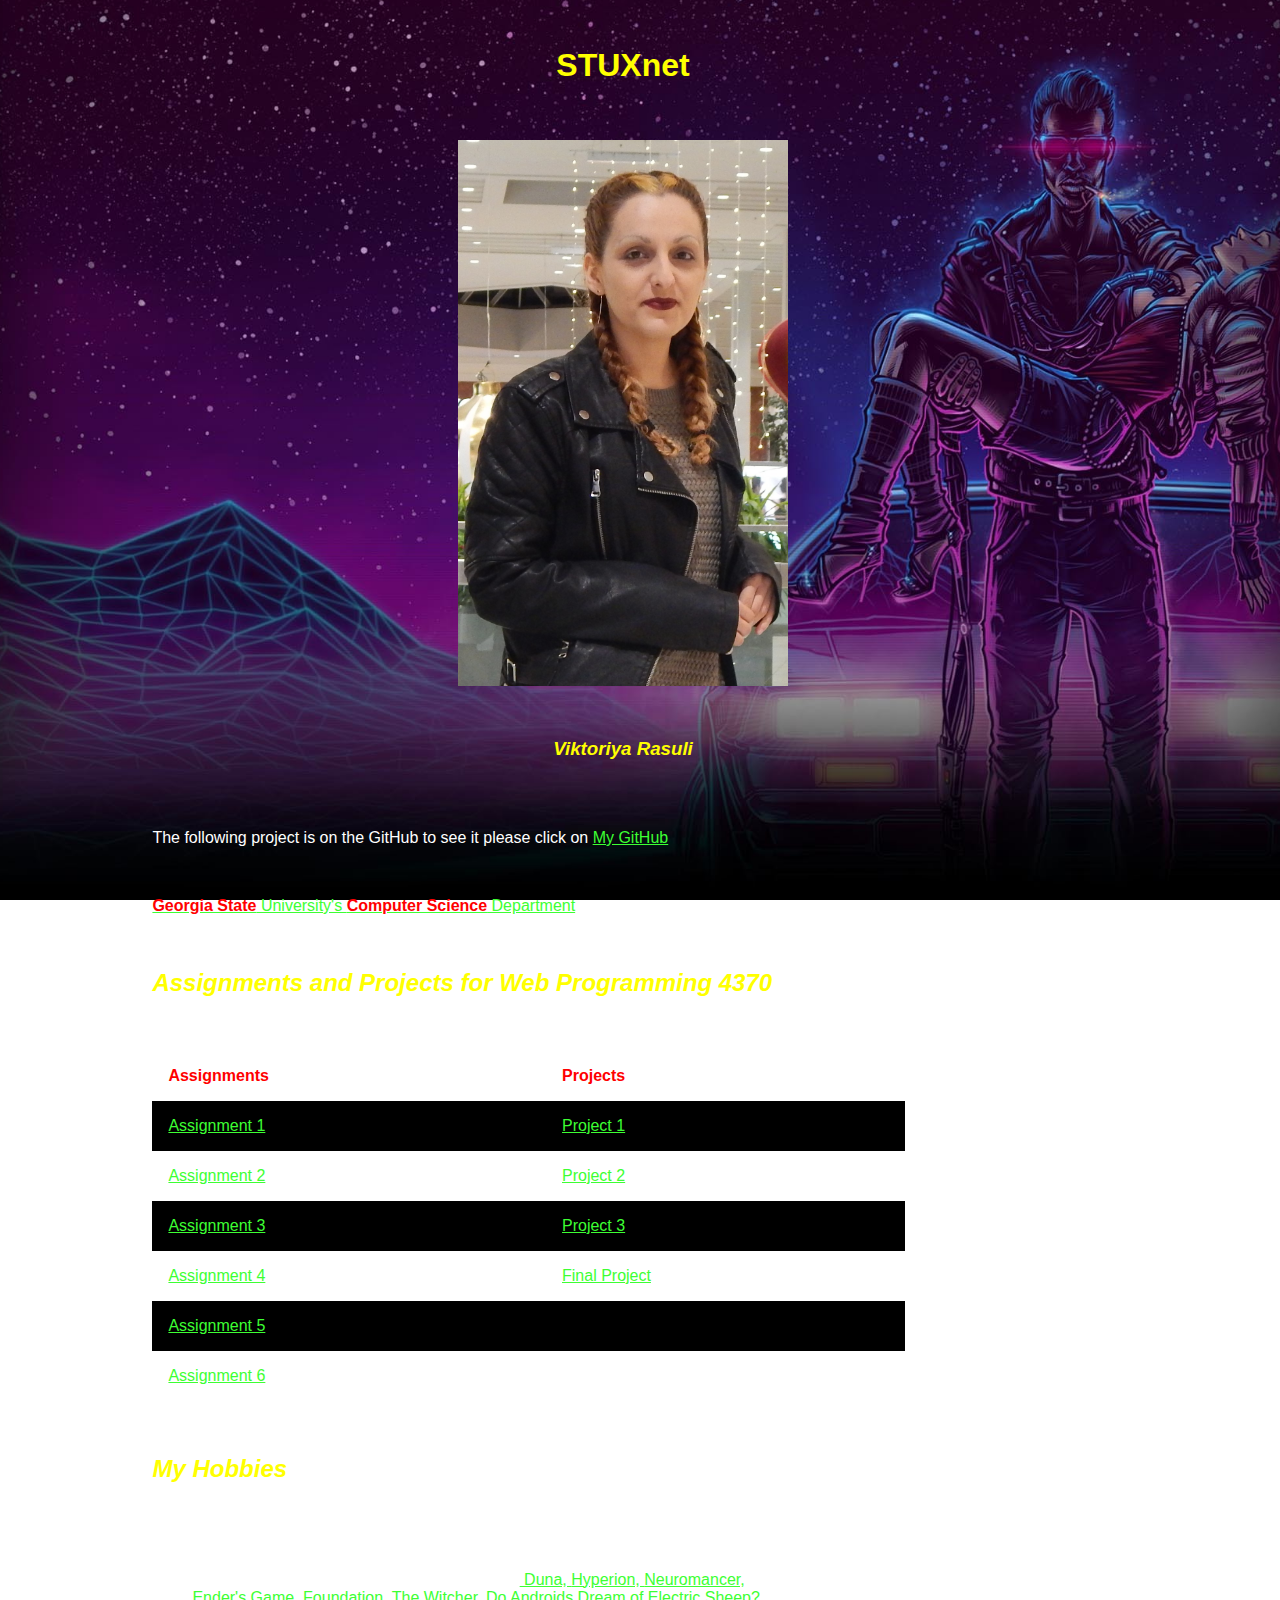
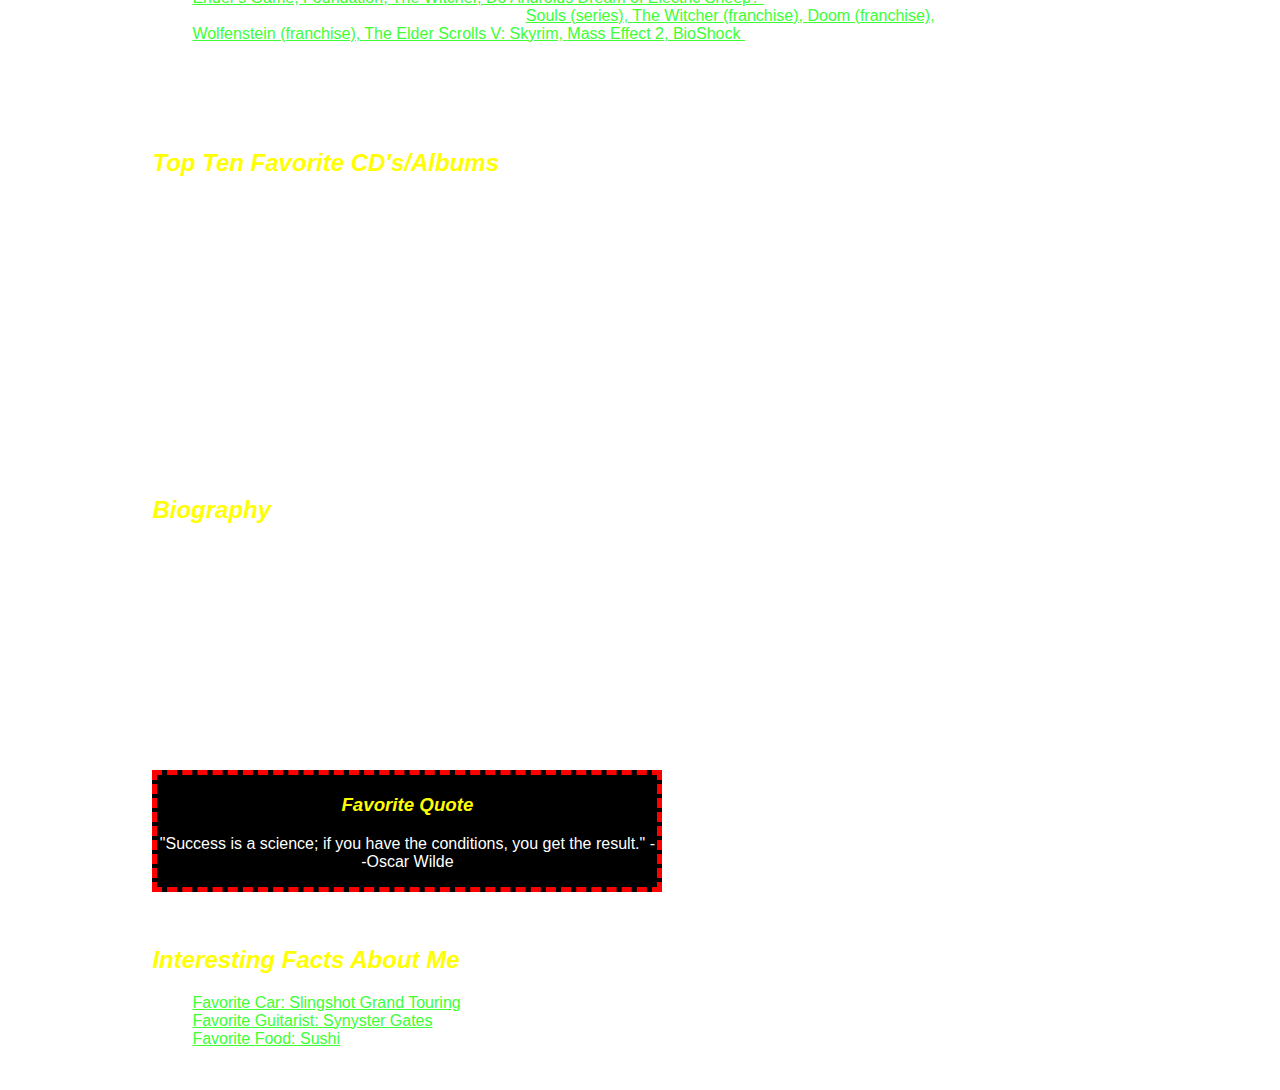
<file: Assignment 1/index.html>
<!DOCTYPE html>

<html lang="en">	

<head>

	<meta charset="UTF-8">
	
		<title>STUXnet</title>
		
			<link rel="stylesheet" type="text/css" href="style.css">

</head>

<body>

	<table id="maintable">

	<tr>
		<td>
			<h1>STUXnet</h1>
		<td>
	</tr>

	<tr>
	
			<td> <img src="me1.jpg" alt="my picture"> </td>
		
	</tr>
	
	<tr>
		<td> 
			<h3>Viktoriya Rasuli</h3> 
		</td>
	</tr>

	<tr>
		<td>
			<p>
				The following project is on the GitHub to see it please click on <a href="https://github.com/ViktoriyaVMCG/Web-Programming-Assignment-1"> My GitHub </a>
			</p>
		</td>
	</tr>

	<tr>
		<td>
			<a href="https://www.cs.gsu.edu"> <span>Georgia State</span> University's <span>Computer Science</span> Department</a>
		</td>
	</tr>
	
	<tr>
		<td>
			<h2> Assignments and Projects for Web Programming 4370 </h2>
		<td>
	</tr>

	<tr>
		<td>
			<table id="table">
				<tr>
					<th> <span> Assignments </span> </th>
					<th> <span> Projects </span> </th>
				</tr>
  
				<tr>
					<td>
						<a href="index.html">Assignment 1</a>
					</td>
				
					<td>
						<a href="...">Project 1</a>
					</td>
				</tr>
	
				<tr>
					<td>
						<a href="...">Assignment 2</a>
					</td>
    
					<td>
						<a href="...">Project 2</a>
					</td>
				</tr>
		
				<tr>
					<td>
						<a href="...">Assignment 3</a>
					</td>
		
					<td>
						<a href="...">Project 3</a>
					</td>
				</tr>
	
				<tr>
					<td>
						<a href="...">Assignment 4</a>
					</td>
  	
					<td>
						<a href="...">Final Project</a>
					</td>
				</tr>
	
				<tr>
					<td>
						<a href="...">Assignment 5</a>
					</td>
					
					<td>
						
					</td>
				</tr>
				
				<tr>
					<td>
						<a href="...">Assignment 6</a>
					</td>
					<td>
						
					</td>
				</tr>
			</table>
		</td>
	</tr>		


	<tr>
		<td>
			<h2>My Hobbies</h2>
		</td>
	</tr>

	<tr>
		<td>
			<ul id="p">
				
				<li>
					Playing on musical instruments (Acoustic and Electric Guitar, Bass Guitar, Double Bass, Drums) 
				</li>
				
				<li>
					Reading (Here are some of my favorite books:<a href="https://www.goodreads.com/book/show/234225.Dune"> Duna, </a>
					
					<a href= "https://www.goodreads.com/book/show/77566.Hyperion"> Hyperion, </a>
					
					<a href= "https://www.goodreads.com/book/show/888628.Neuromancer"> Neuromancer, </a> <br />
			
					<a href= "https://www.goodreads.com/book/show/375802.Ender_s_Game"> Ender's Game, </a>
			
					<a href= "https://www.goodreads.com/book/show/29579.Foundation"> Foundation, </a> 
			
					<a href= "https://en.wikipedia.org/wiki/The_Witcher"> The Witcher, </a> 
			
					<a href= "https://www.goodreads.com/book/show/36402034-do-androids-dream-of-electric-sheep"> Do Androids Dream of Electric Sheep? </a> 
			
					)
				</li>
				
				
				<li>
					Gaming (Here are some of my favorite games: <a href= "https://en.wikipedia.org/wiki/Souls_(series)"> Souls (series), </a>
			
					<a href= "https://en.wikipedia.org/wiki/The_Witcher_(video_game)"> The Witcher (franchise), </a>
				
					<a href= "https://en.wikipedia.org/wiki/Doom_(franchise)"> Doom (franchise), </a> <br />
			
					<a href= "https://en.wikipedia.org/wiki/Wolfenstein"> Wolfenstein (franchise), </a>
			
					<a href= "https://en.wikipedia.org/wiki/The_Elder_Scrolls_V:_Skyrim"> The Elder Scrolls V: Skyrim, </a>
			
					<a href= "https://en.wikipedia.org/wiki/Mass_Effect_2"> Mass Effect 2, </a>
			
					<a href= "https://en.wikipedia.org/wiki/BioShock"> BioShock </a>
			
					)		
				</li>
  
				<li> 
					Penetration Testing
				</li>
  
				<li>
					Writing and Recording Music
				</li>
			</ul>  
		</td>
	</tr>

	<tr>
		<td>
			<h2>Top Ten Favorite CD's/Albums</h2>
		</td>
	</tr>

	<tr>
		<td>
			<ol id="poi">
					<li>Bullet For My Valentine: Fever</li>
					<li>Bullet For My Valentine: Scream Aim Fire</li>
					<li>Bullet For My Valentine: The Poison</li>
					<li>Avenged Sevenfold: Nightmare</li>
					<li>Avenged Sevenfold: City of Evil</li>
					<li>Combichrist: No Redemption</li>
					<li>Combichrist: Making Monsters</li>
					<li>Combichrist: Today We Are All Demons</li>
					<li>Rammstein: Sehnsucht</li>
					<li>Rammstein: Reise, Reise</li>
			</ol> 
		</td>
	</tr>

	<tr>
		<td>
			<h2>Biography</h2>
		</td>
	</tr>

	<tr>
		<td>
			<ul id="point">
					<li>Education
						<ul>
							<li>Georgia Perimeter College</li>
							<li>Georgia State University</li>
							<li>Offensive Security Certified Professional (OSCP)</li>
						</ul>
					</li>
					
					<li>Work History
						<ol>
							<li>ALL MUSIC Studio: Musician</li>
							<li>Georgia State University: Instructor of Foreign Language</li>
						</ol>
			</ul>
		</td>
	</tr>

	<tr>
		<td>
			<div>
				<h3>Favorite Quote</h3>
					<p>"Success is a science; if you have the conditions, you get the result."  --Oscar Wilde</p>
			</div>
		</td>
	</tr>

	<tr>
		<td>
			<h2>Interesting Facts About Me</h2>
				<ol id="po">
						<li> 
							<a href="https://slingshot.polaris.com/en-us/slingshot-gt/">Favorite Car: Slingshot Grand Touring</a> 
						</li>
				
						<li> 
							<a href="https://en.wikipedia.org/wiki/Synyster_Gates">Favorite Guitarist: Synyster Gates </a> 
						</li>
				
						<li> 
							<a href="https://en.wikipedia.org/wiki/Sushi">Favorite Food: Sushi</a>
						</li>
				</ol>
		</td>
	</tr>
		
	</table>
</body>
</html>
</file>
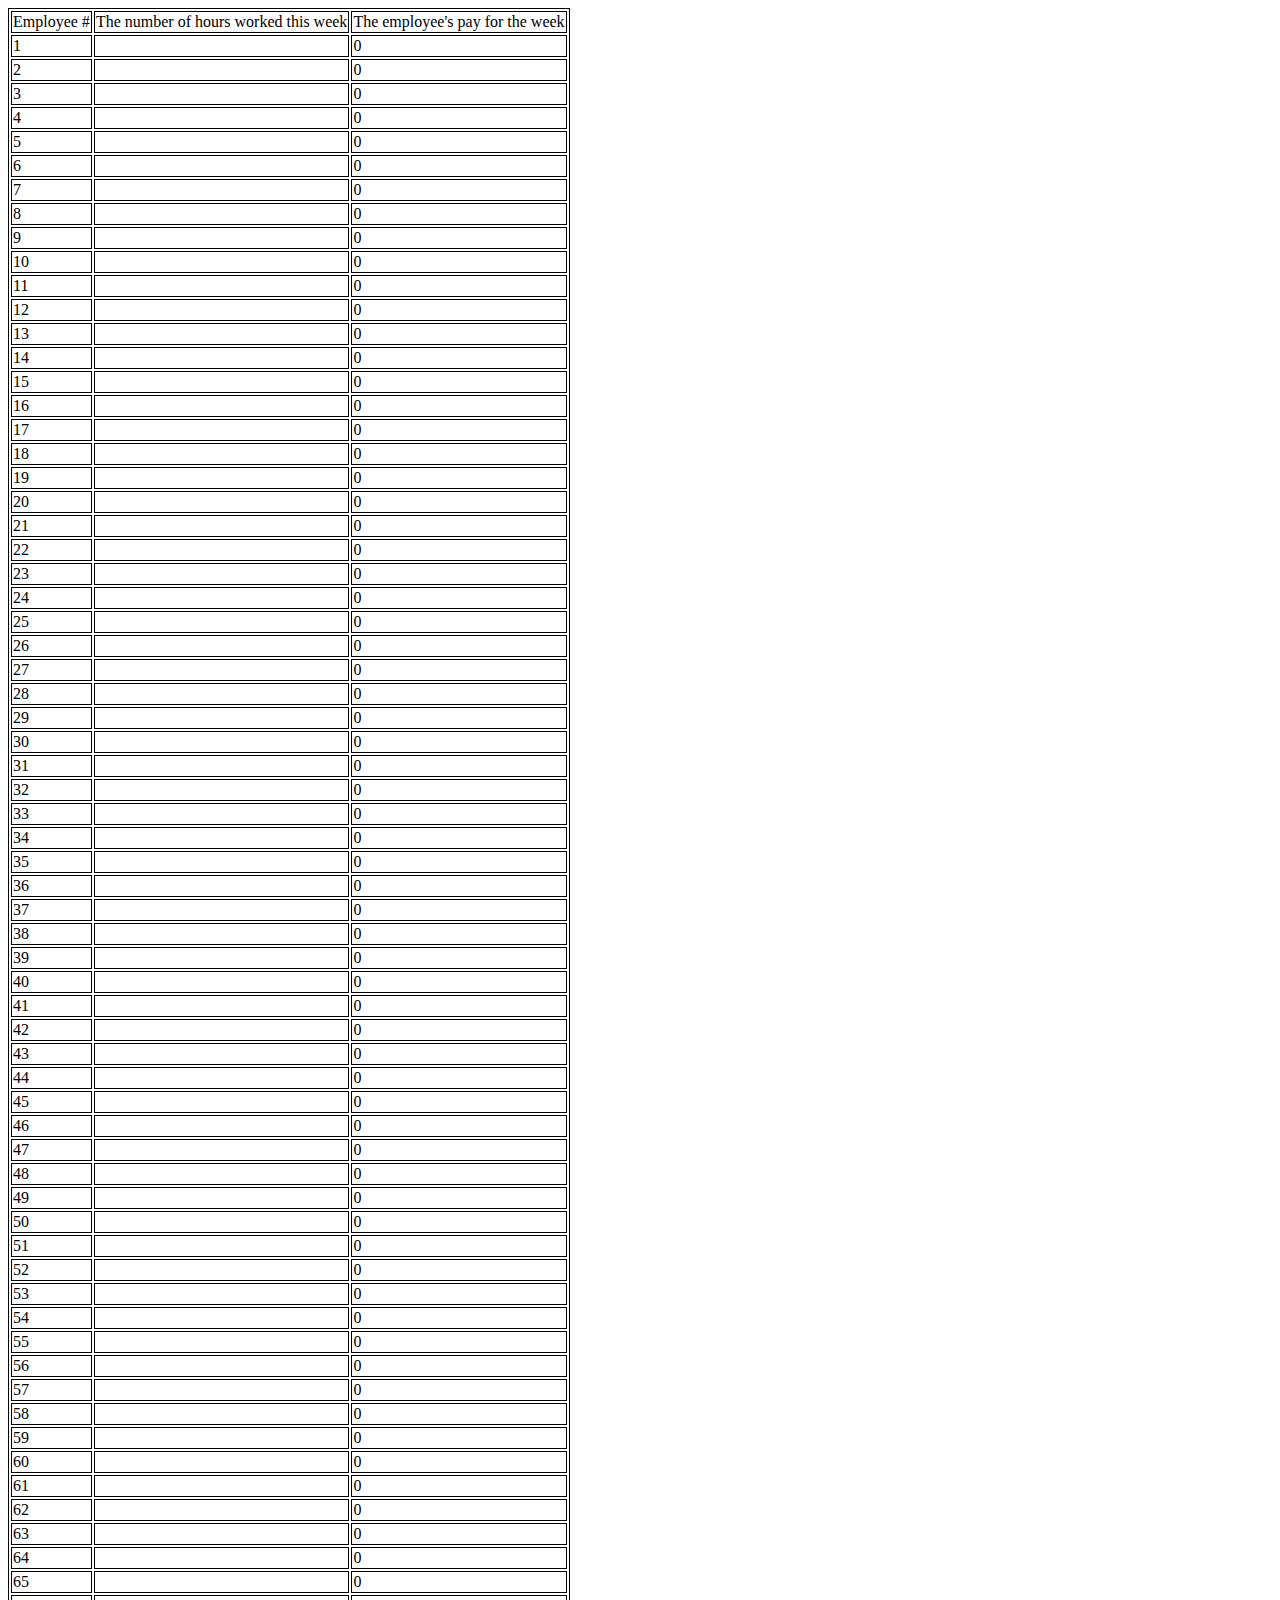
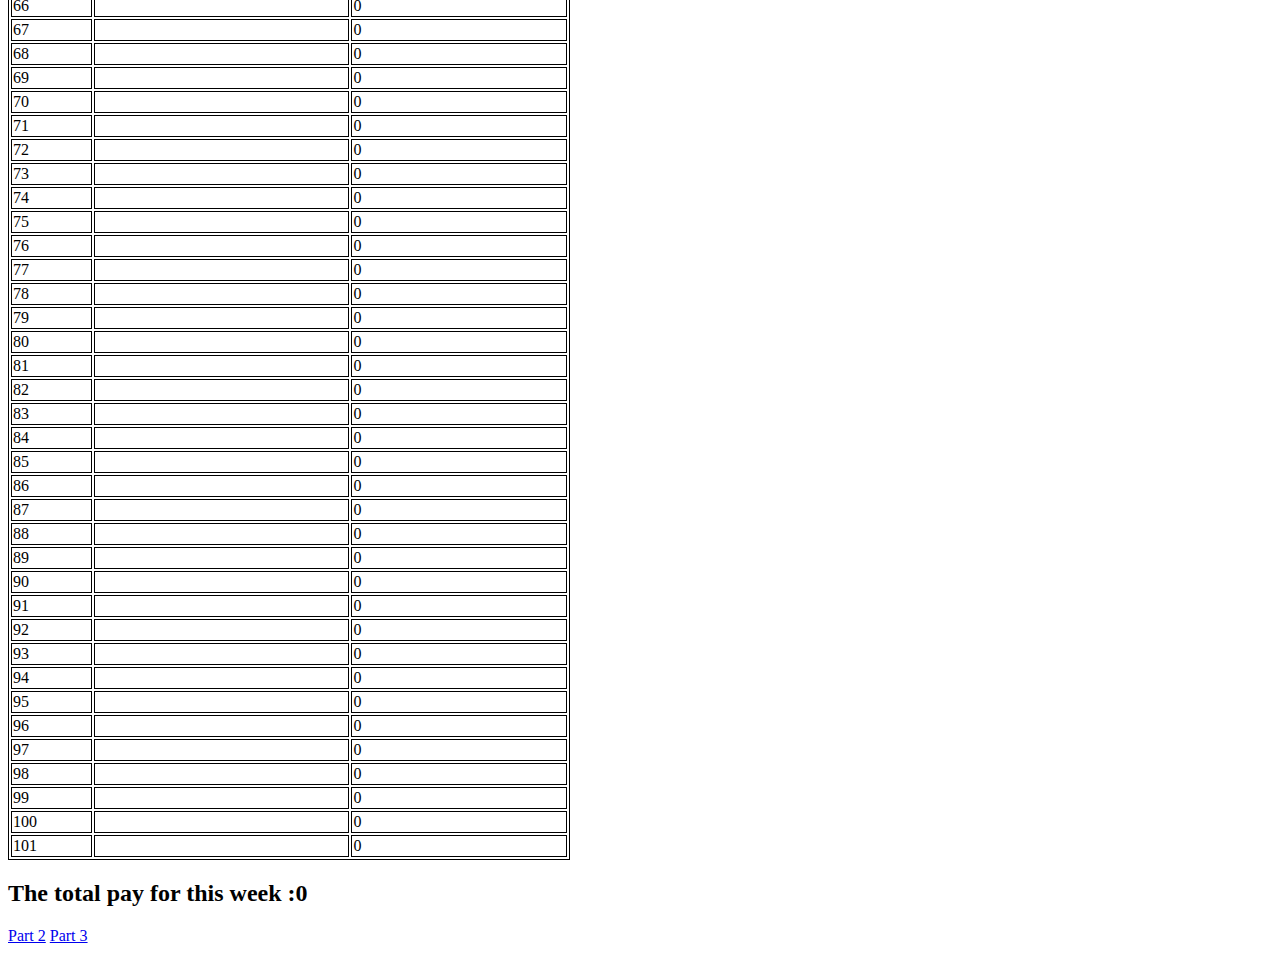
<file: A4/aa4.html>
<html>
	<head>
		<title>Payroll Report</title>
			<link rel="stylesheet" type="text/css" href="main.css">
<script>

		var Numofemp = 0, paidOut = 0, emp, payment, salaryperhour = [], weekPayment = [];

		for (var emp = 0; emp <=100; emp++) {
			var hoursWorked = prompt("Please enter the total number of hours worked by Employee # " + (emp + 1) + " this week:", 0);
            if (hoursWorked == -1) {
			break;
			}else{
				if (hoursWorked != -1){
					salaryperhour[emp] = hoursWorked;
					Numofemp = Numofemp + 1;

				if (salaryperhour[emp] <= 40) {
					payment = salaryperhour[emp] * 15;
					weekPayment[emp] = payment;
			}else{
					payment = 40 * 15 + (salaryperhour[emp] - 40) * (15 + 15 / 2);
					weekPayment[emp] = payment;
				}
					paidOut = paidOut + weekPayment[emp];
			}else {		
			break;
				  }
			}
		}

</script>

</head>
	<body>
	<div id="myDiv"></div>
		<h2>The total pay for this week :<span id="paidOut"></span></h2>
		
		<a href="http://codd.cs.gsu.edu/~vrasuli1/A4/game.html">Part 2</a>
		<a href="http://codd.cs.gsu.edu/~vrasuli1/A4/index.html">Part 3</a>

<script>


	var row, col, table = document.createElement("Table");
			table.setAttribute("border", "2px");
			row = table.insertRow(i);
			col = row.insertCell(0);
			col.innerHTML = "Employee #";
			col.setAttribute("class", "th");
			col = row.insertCell(1);
			col.innerHTML = "The number of hours worked this week";
			col.setAttribute("class", "th");
			col = row.insertCell(2);
			col.innerHTML = "The employee's pay for the week";
			col.setAttribute("class", "th");
	for (var i = 0; i < Numofemp; i++) {
			row = table.insertRow(i + 1);
			col = row.insertCell(0);
			col.innerHTML = (i + 1);
			col = row.insertCell(1);
			col.innerHTML = salaryperhour[i];
			col = row.insertCell(2);
			col.innerHTML = weekPayment[i];
	}
	var div = document.getElementById("myDiv");
		div.appendChild(table);
		document.getElementById("paidOut").innerHTML = paidOut;
</script>
</body>
</html>
</file>
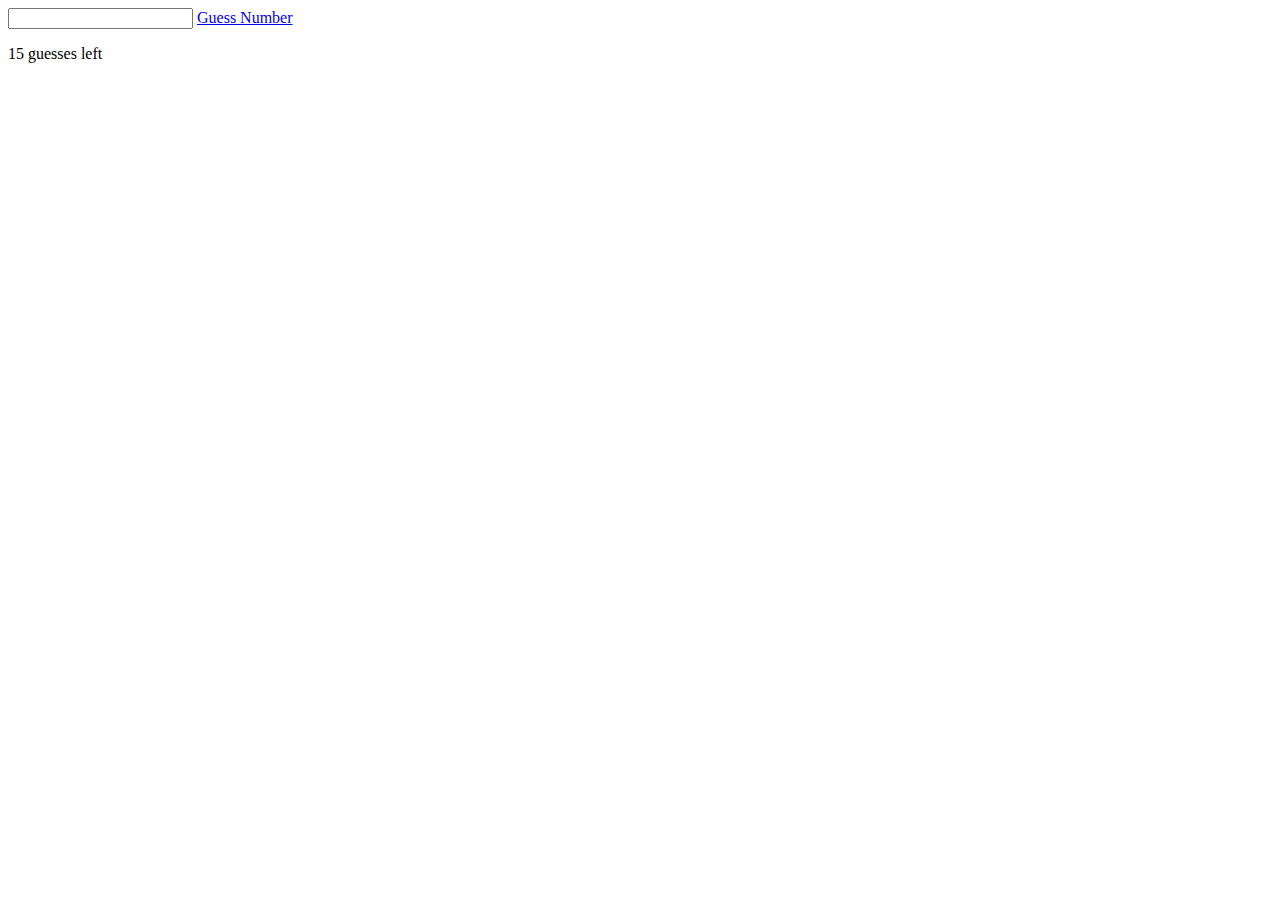
<file: A4/game.html>
<html>
  <head>
	<title>Guessing Game</title>
    <script>
	var randnum;
    var attempts = 15;
    var cur = 15;

	function randomnumber(){
		randnum=Math.floor(Math.random()*100)+1;
		document.getElementById('attempts').innerHTML=cur+" guesses left";
		}

	function checkingrandomnumber(){
		var enterednumber=new Number(document.getElementById('number').value);
		if(enterednumber==randnum ){
			alert('You entered the correct number '+randnum+'.\n Restarting game.');
			cur=attempts;
			randomnumber();
		}else{
			if(enterednumber>randnum && cur>1){
				alert('The secret number is lower');
				cur=cur-1;
				document.getElementById('attempts').innerHTML=cur+" guesses left";
			}
			else if(enterednumber<randnum && cur>1){
				alert('The secret number is higher');
				cur=cur-1;
				document.getElementById('attempts').innerHTML=cur+" guesses left";

		    }if(cur==1){
				alert('You ran out of guesses.Correct number was '+randnum+'.\n Restarting game.');
				cur=attempts;
				randomnumber();
		    }
	    }
    }

    </script>
  </head>
<body onload="randomnumber()">
 <input type="text" name="number" id="number">
	<a href="#" onclick="checkingrandomnumber()">Guess Number</a>
		<p id="attempts"></p>
</body>

</html>
</file>
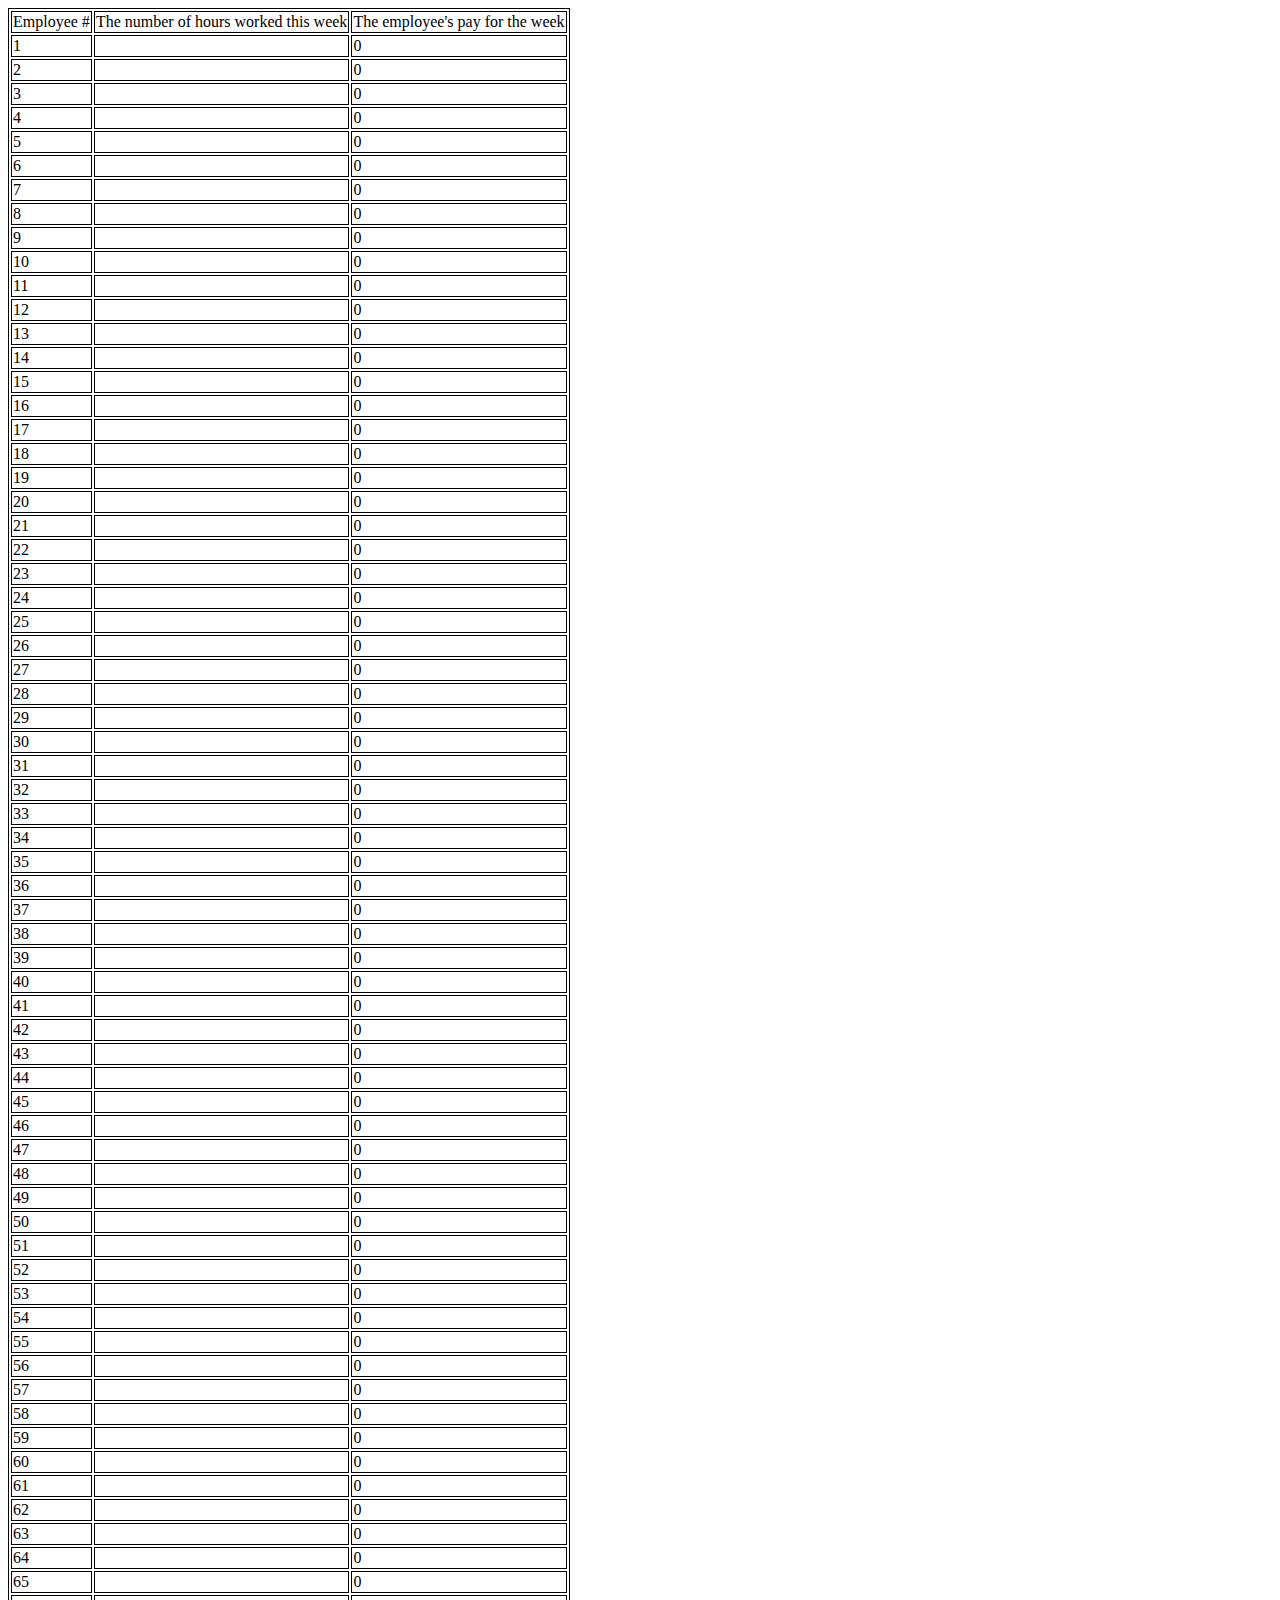
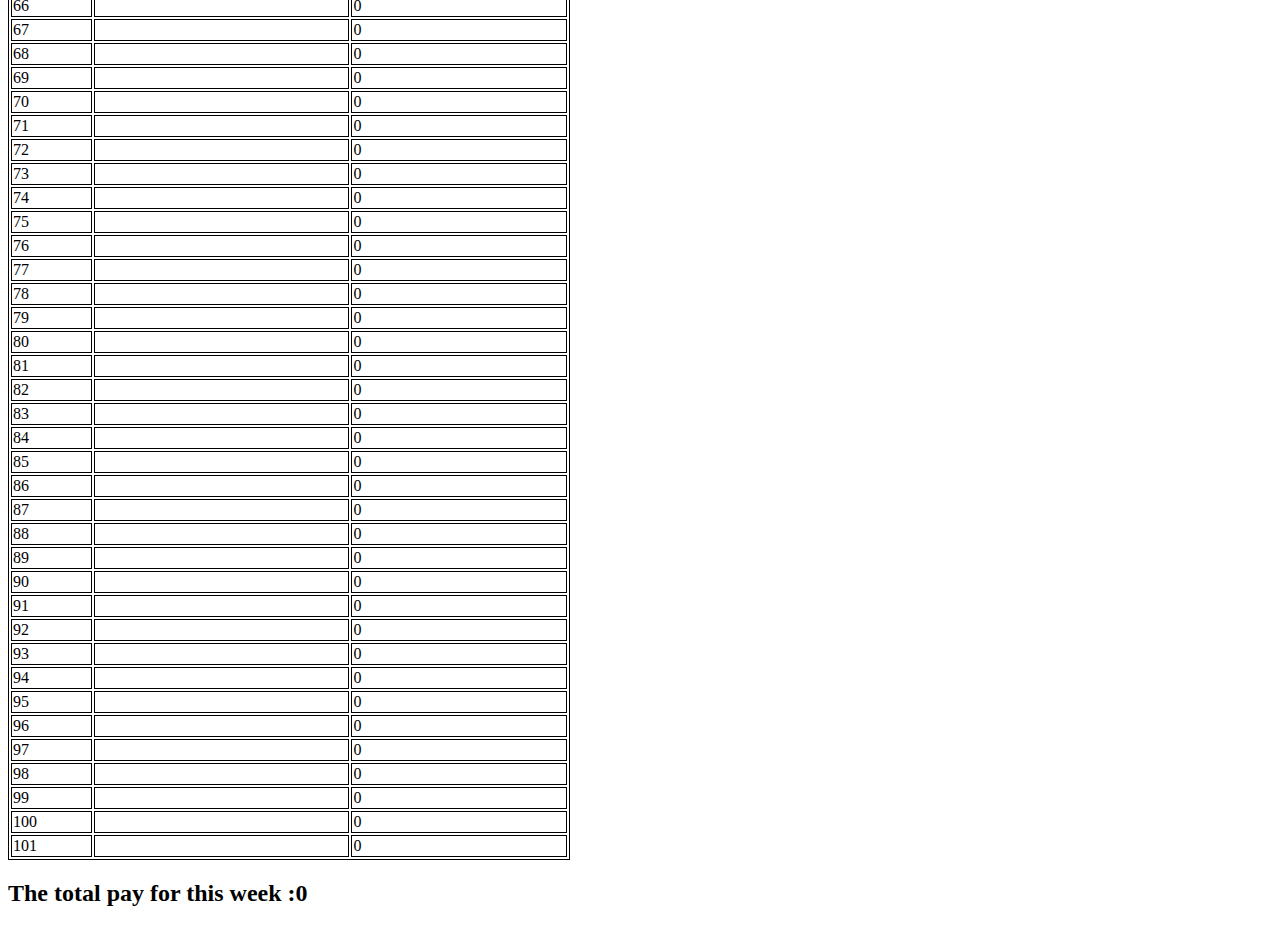
<file: A4/m.html>
<html>
	<head>
		<title>Payroll Report</title>
			<link rel="stylesheet" type="text/css" href="main.css">
<script>

		var Numofemp = 0, paidOut = 0, emp, payment, salaryperhour = [], weekPayment = [];

		for (var emp = 0; emp <=100; emp++) {
			var hoursWorked = prompt("Please enter the total number of hours worked by Employee # " + (emp + 1) + " this week:", 0);
            if (hoursWorked == -1) {
			break;
			}else{
				if (hoursWorked != -1){
					salaryperhour[emp] = hoursWorked;
					Numofemp = Numofemp + 1;

				if (salaryperhour[emp] <= 40) {
					payment = salaryperhour[emp] * 15;
					weekPayment[emp] = payment;
			}else{
					payment = 40 * 15 + (salaryperhour[emp] - 40) * (15 + 15 / 2);
					weekPayment[emp] = payment;
				}
					paidOut = paidOut + weekPayment[emp];
			}else {		
			break;
				  }
			}
		}

</script>

</head>
	<body>
	<div id="myDiv"></div>
		<h2>The total pay for this week :<span id="paidOut"></span></h2>

<script>


	var row, col, table = document.createElement("Table");
			table.setAttribute("border", "2px");
			row = table.insertRow(i);
			col = row.insertCell(0);
			col.innerHTML = "Employee #";
			col.setAttribute("class", "th");
			col = row.insertCell(1);
			col.innerHTML = "The number of hours worked this week";
			col.setAttribute("class", "th");
			col = row.insertCell(2);
			col.innerHTML = "The employee's pay for the week";
			col.setAttribute("class", "th");
	for (var i = 0; i < Numofemp; i++) {
			row = table.insertRow(i + 1);
			col = row.insertCell(0);
			col.innerHTML = (i + 1);
			col = row.insertCell(1);
			col.innerHTML = salaryperhour[i];
			col = row.insertCell(2);
			col.innerHTML = weekPayment[i];
	}
	var div = document.getElementById("myDiv");
		div.appendChild(table);
		document.getElementById("paidOut").innerHTML = paidOut;
</script>
</body>
</html>
</file>
<file: Assignment 1/style.css>
* {
font-family: sans-serif;
}

body {
	background:url("9.jpg") fixed center;
	background-size: 1500px;
}


img {
  max-width: 35%;
  height: auto;
  display: block;
  margin-left: auto;
  margin-right: auto;
}


h1 {
    color: yellow;
    text-align: center;
}

h2 {
    font-style: italic;
    color: yellow;
}

h3 {
    font-style: italic;
    color: yellow;
    text-align: center;
}

p{
	color: white;
}

#p {
		color: white;
}

#po {
		color: white;
}

#poi {
		color: white;
}

#point {
		color: white;
}
span {
	color: red;
	font-weight: bold;
}

#table {
    border-collapse: collapse;
    border-spacing: 0;
    width: 80%;
    border: 0;
    text-align: center;
}

th, td {
    text-align: left;
    padding: 16px;
}

#table tr:nth-child(even) {
    background-color: #000
}

#maintable{
    border: 0;
    width: 80%;
	margin-left:auto;
    margin-right:auto;

}

a:link{
color: #3DFF33;
}


a:visited {
    color: #0FF;
}

a:hover {
  color: #FF00FF;
}

a:active {
    color: #3DFF33;
}

div {
    width: 500px;
    border: 5px dashed; 
    background-color: #000;
    color: red;
    text-align: center;
}
</file>
<file: A4/main.css>
table, th, td {
  border: 1px solid black;
}
</file>
